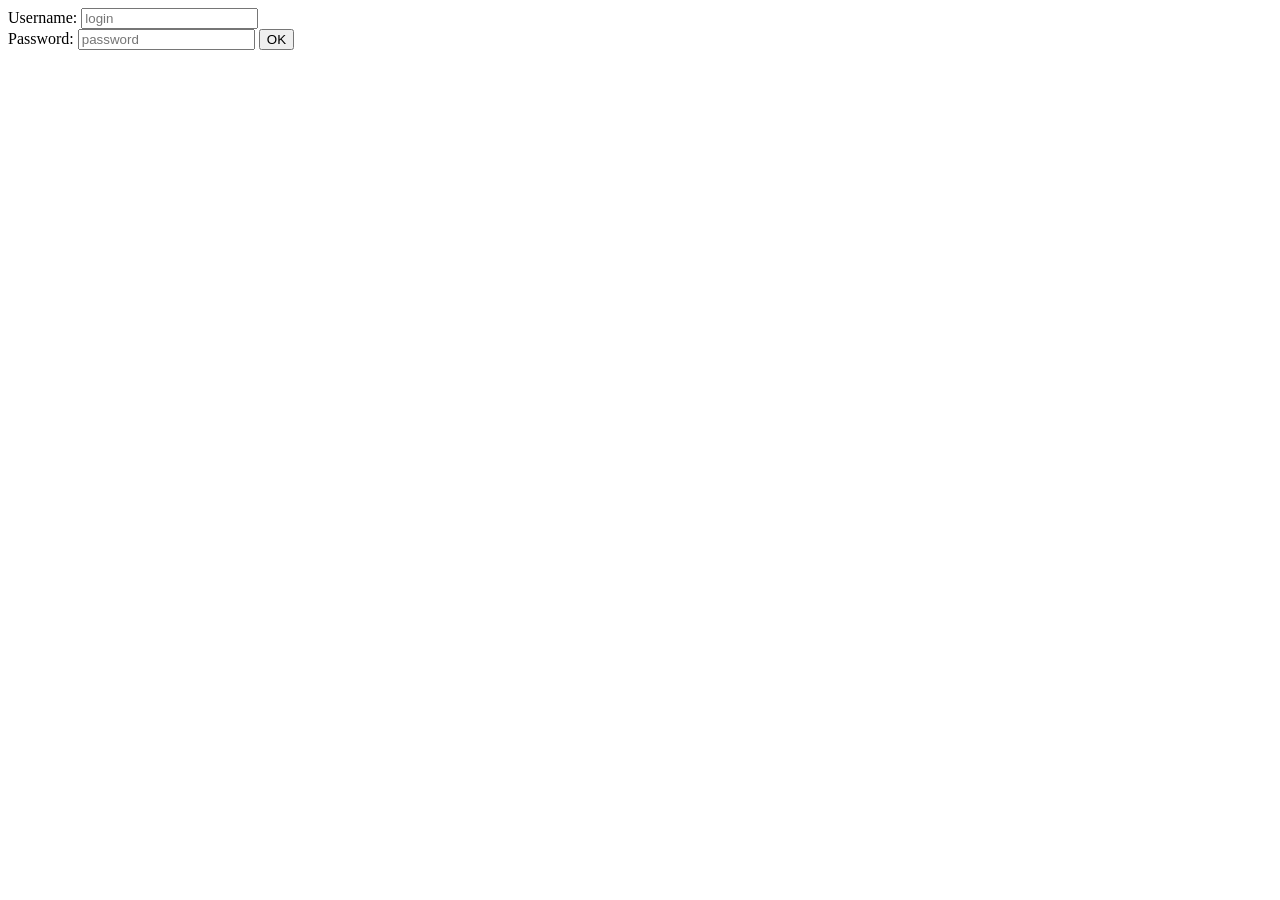
<file: day04/ex01/index.html>
<!DOCTYPE html>
<html lang="en">
<head>
	<meta charset="UTF-8">
	<title>index</title>
</head>
<body>
	<form action="create.php" method="post" name="create.php">
		Username: <input type="text" name="login" value="" placeholder="login">
		<br/>
		Password: <input type="text" name="passwd" value="" placeholder="password">
		<input type="submit" name="submit" value="OK">
	</form>
</body>
</html>
</file>
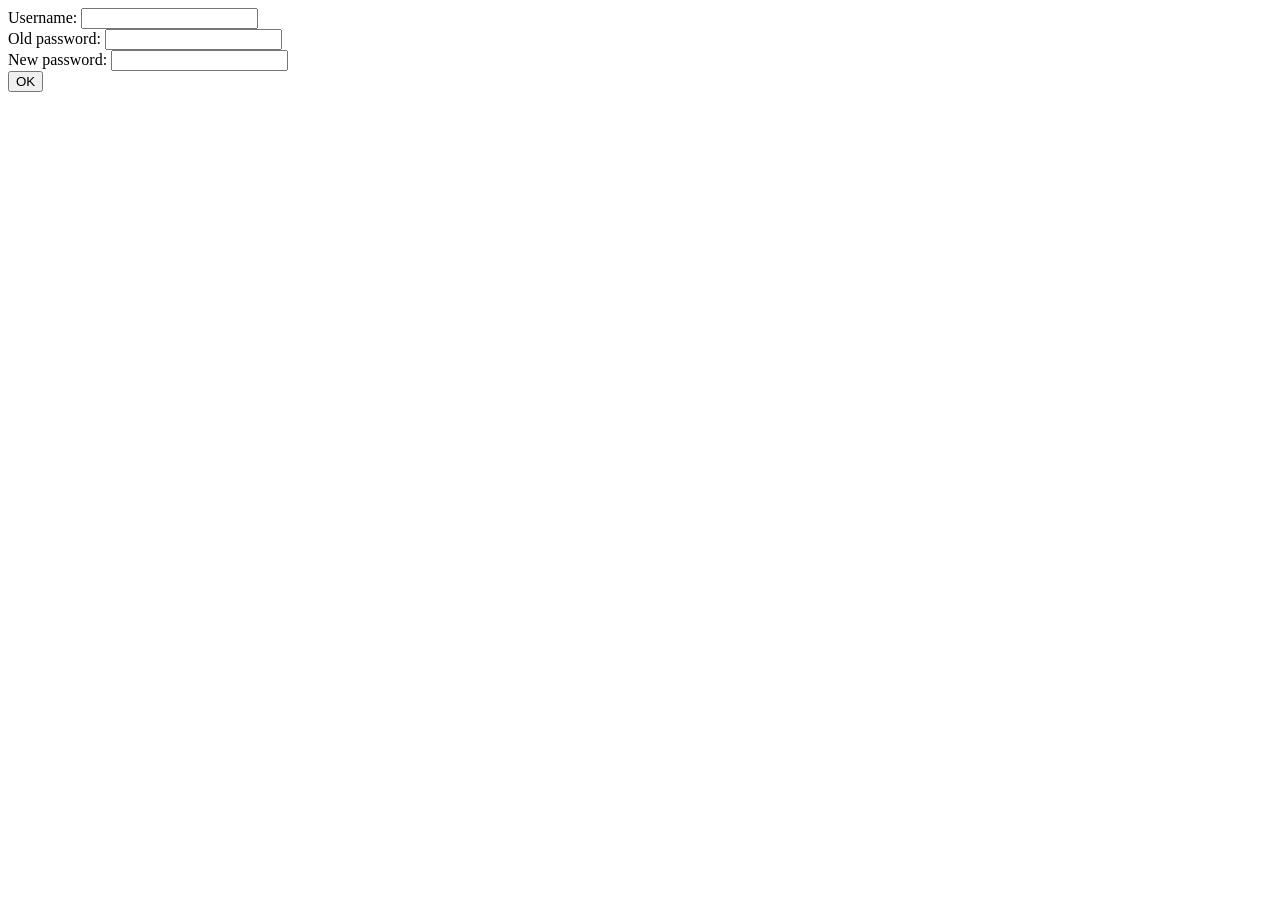
<file: day04/ex02/index.html>
<!DOCTYPE html>
<html lang="en">
<head>
	<meta charset="UTF-8">
	<title>index</title>
</head>
	<body>
		<form method="POST" action="modif.php" name="create.php">
		   Username: <input type="text" name="login" value=""/>
		   <br />
		   Old password: <input type="text" name="oldpw" value=""/>
		   <br />
		   New password: <input type="text" name="newpw" value=""/>
		   <br />
		   <input type="submit" name="submit" value="OK"/>
		</form>
	</body>
</html>
</file>
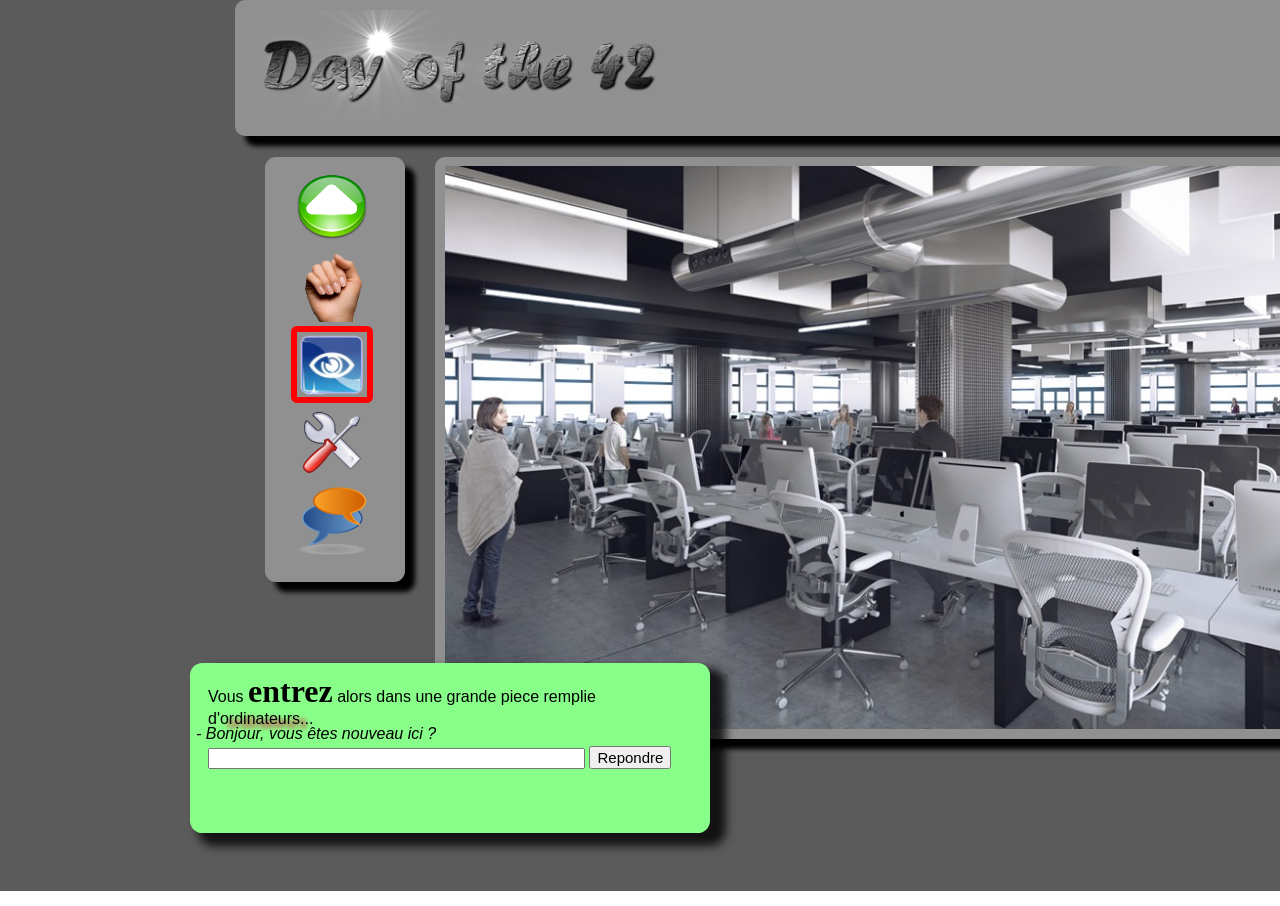
<file: day00/ex02/doft.html>
<!DOCTYPE html>
<html lang="en">
<head>
	<meta charset="UTF-8">
	<title>Day of the 42</title>
	<link rel="stylesheet" type="text/css" href="doft.css">
</head>
<body>
	<div class="frame">
		<header>
			<img class="day_of_the_42" src="resources/day_of_the_42.png" alt="day_of_the_42" title="day_of_the_42">
			<img class="loupe" src="resources/loupe.png" alt="">
			<a href="http://www.disney.com" title="Start from the beginning">
				<img class="reload" src="resources/reload.png" alt="Start from the beginning" title="Start from the beginning">
			</a>
			<a href="http://www.relaischateaux.com" title="Disconnect">
				<img class="close" src="resources/close.gif" alt="">
			</a>
		</header>
		<div class="left-block">
			<img class="arrow" src="resources/arrow.png" alt="Advance" title="Advance">
			<img class="main" src="resources/main.png" alt="Take" title="Take">
			<img class="oeil" src="resources/oeil.png" alt="Look" title="Look">
			<img class="outil" src="resources/outil.png" alt="Use" title="Use">
			<img class="chat-icon" src="resources/chat-icon.png" alt="Speak" title="Speak">
		</div>
		<div class="center-block">
			<img class="cluster" src="resources/cluster.jpg" alt="Cluster" title="Cluster" usemap="#center-map">
			<map name="center-map">
				<area target="" alt="IKEA" title="IKEA" href="http://www.ikea.com" coords="470,1500,300,300" shape="rect">
				<area target="" alt="APPLE" title="APPLE" href="http://www.apple.com" coords="1300,300,780,500" shape="rect">
			</map>
		</div>
		<div class="right-block">
			<img class="book" src="resources/book.png" alt="Book" title="Book">
			<img class="towel" src="resources/towel.png" alt="Towel" title="Towel">
			<div class="bricks" title="Wall"></div>
		</div>
		<div class="green-block green-block-shadow">
			<p>Vous <span id="strong_text">entrez</span> alors dans une grande piece remplie<br />d'<span id="shadow_text">ordinateurs</span>...<br />
			<i id="italic_text">- Bonjour, vous &ecirc;tes nouveau ici ?</i></p>
			<input type="text" name="reply" />
			<button>Repondre</button>
		</div>
		</div>
	</div>
</body>
</html>
</file>
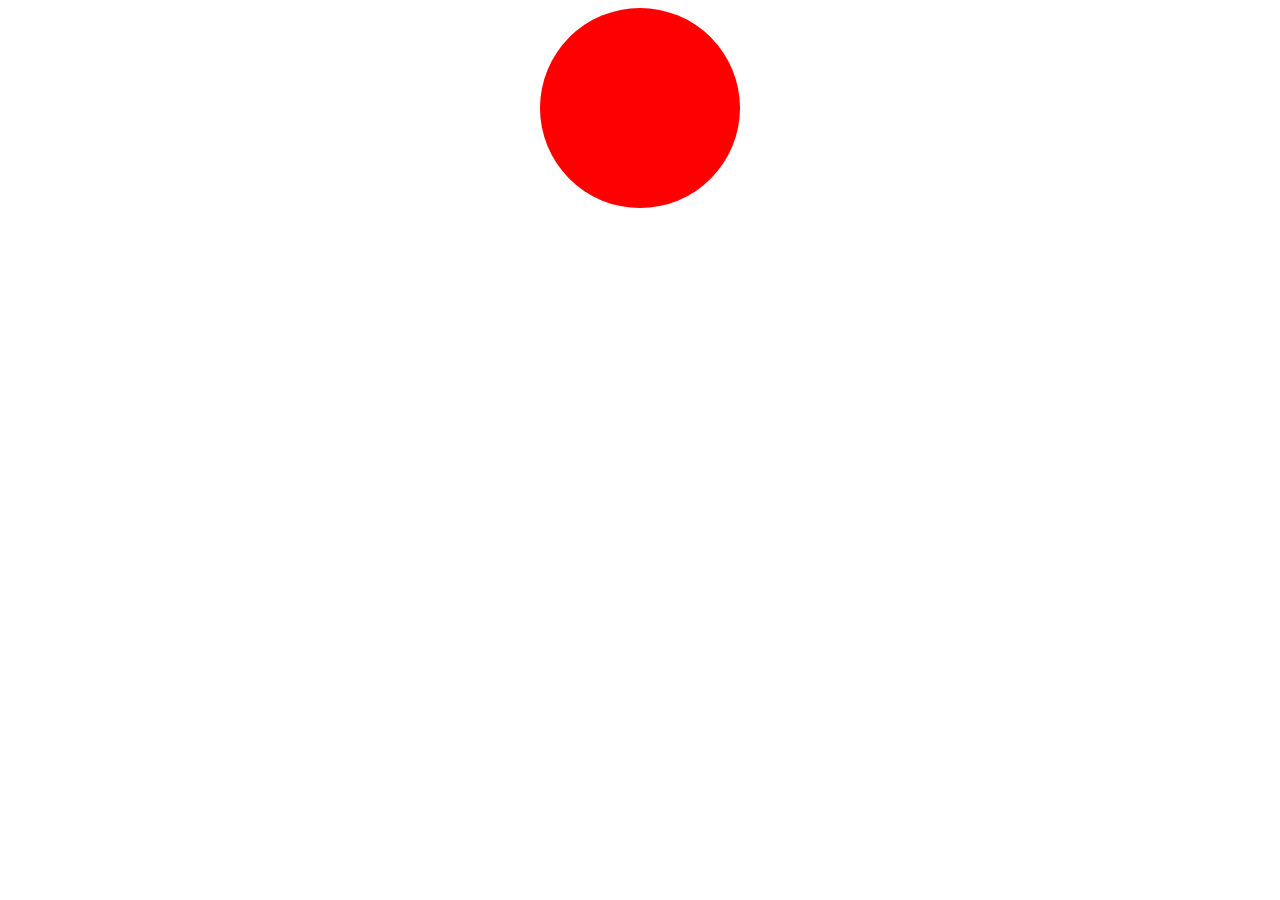
<file: day09/ex00/balloon.html>
<!DOCTYPE html>
<html lang="en">
<head>
	<meta charset="UTF-8">
	<title>balloon</title>
</head>
<body>
	
	<div class="balloon" id="target" onclick="color_on_click()" onmouseleave="color_on_leave()" style="width: 200px; height: 200px; margin:0 auto; background-color: red; -moz-border-radius: 100px; -border-radius: 110px; border-radius: 100px;"></div>

	<script type="text/javascript">
		function color_on_click() {
			var color;
			color = document.getElementById("target").style.backgroundColor;
			switch (color) {
				case 'red':
					document.getElementById("target").style.backgroundColor = 'green';
					break ;
				case 'green':
					document.getElementById("target").style.backgroundColor = 'blue';
					break;
				case 'blue':
					document.getElementById("target").style.backgroundColor = 'red';
					break;
			}
			var targetwidth = parseInt(document.getElementById("target").style.width);
			if (targetwidth > 410) {
				document.getElementById("target").style.width = '200px';
				document.getElementById("target").style.height = '200px';
			} else {
				document.getElementById("target").style.width = targetwidth + 10 + 'px';
				document.getElementById("target").style.height = targetwidth + 10 + 'px';
				document.getElementById("target").style.borderRadius = targetwidth + 10 + 'px';
			}
		};
		function color_on_leave() {
			var color;
			color = document.getElementById("target").style.backgroundColor;
			switch (color) {
				case 'red':
					document.getElementById("target").style.backgroundColor = 'blue';
					break ;
				case 'green':
					document.getElementById("target").style.backgroundColor = 'red';
					break;
				case 'blue':
					document.getElementById("target").style.backgroundColor = 'green';
					break;
			}
			var targetwidth = parseInt(document.getElementById("target").style.width);
			if (targetwidth == 200) {
				return ;
			} else {
				document.getElementById("target").style.width = targetwidth - 5 + 'px';
				document.getElementById("target").style.height = targetwidth - 5 + 'px';
				document.getElementById("target").style.borderRadius = targetwidth - 2.5 + 'px';
			}
		};
	</script>

</body>
</html>
</file>
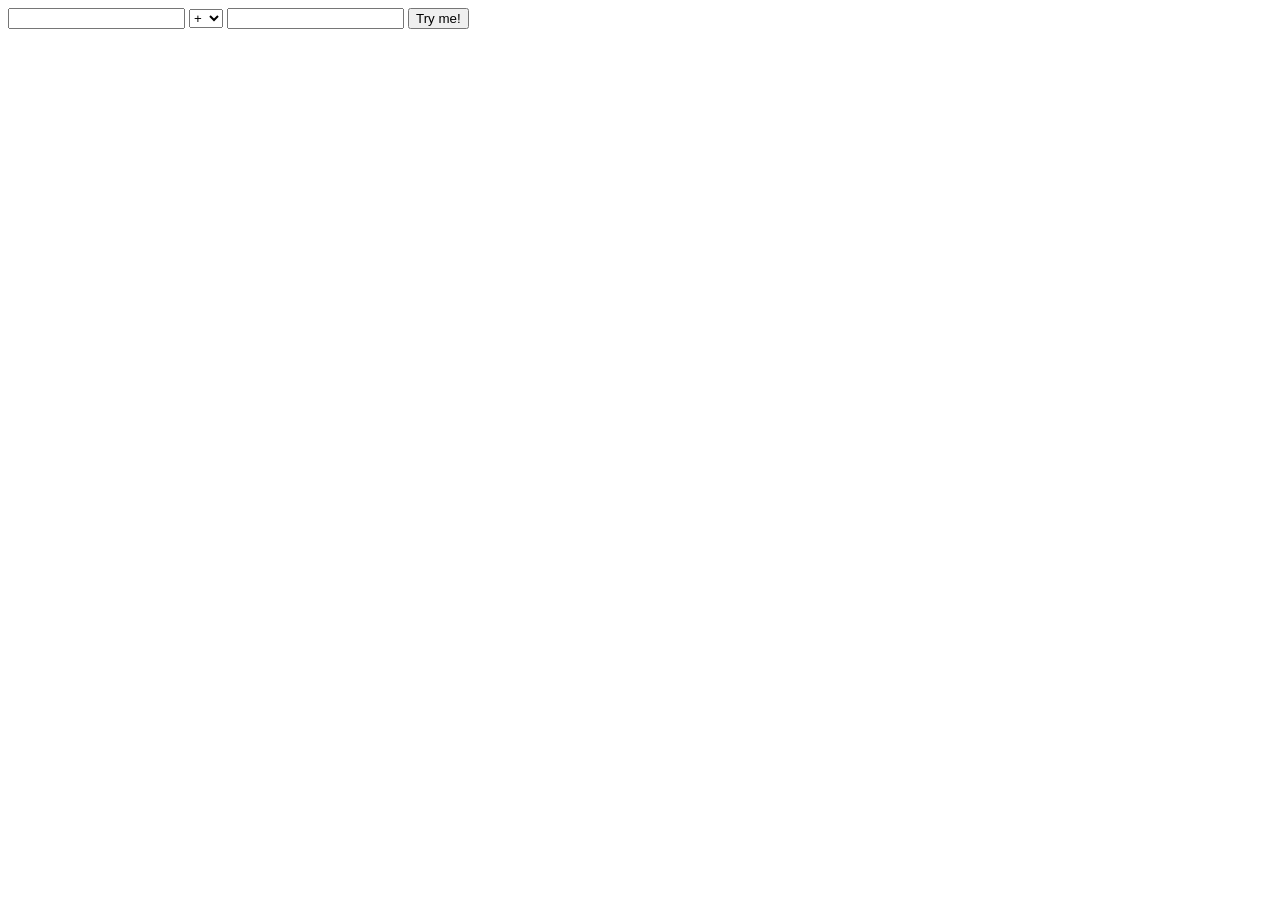
<file: day09/ex01/calc.html>
<!DOCTYPE html>
<html>
<head>
	<title>calc</title>
</head>
<body>

	<input type="text" id="a">
	<select id="operation">
		<option value="+">+</option>
		<option value="-">-</option>
		<option value="*">*</option>
		<option value="/">/</option>
		<option value="%">%</option>
	</select>
	<input type="text" id="b">
	<input type="submit" value="Try me!" onclick="calculate()">
	
	<script type="text/javascript">
		function calculate() {
			var a = parseInt(document.getElementById('a').value);
			var b = parseInt(document.getElementById('b').value);
			var operation = document.getElementById('operation').value;
			var res;
			var error;
			if (a < 0 || b < 0) {
				alert('Error :(');
				return ;
			}
			if ((operation == '/' || operation == '%') && b == 0) {
				alert('It`s over 9000!');
				error = 1;
			}
			switch (operation) {
				case '+':
					res = a + b;
					break ;
				case '-':
					res = a - b;
					break ;
				case '*':
					res = a * b;
					break ;
				case '/':
					res = a / b;
					break ;
				case '%':
					res = a % b;
					break ;
			}
			if (!error) {
				alert(res);
			}
			console.log(res);
		}
		setInterval(function(){ alert('Please, use me...'); }, 30000);
	</script>

</body>
</html>
</file>
<file: day00/ex02/doft.css>
body
{
	position: relative;
    margin: 0;
    top: -15px;
}
.frame
{
    width: 1889px;
    height: 906px;
    background-color: #5b5b5b;
}
header
{
    width: 1420px;
    height: 136px;
    background-color: #909090;
    left: 235px;
    top: 15px;
    border-radius: 10px;
    box-shadow: 10px 10px 5px #010101;
    position: absolute;
}
.day_of_the_42
{
    height: 110px;
    width: 426px;
    position: absolute;
    top: 10px;
    left: 10px;
}
.loupe
{
    position: absolute;
    top: 10px;
    left: 1134px;
}
.reload
{
	position: absolute;
    width: 19px;
    height: 20px;
    left: 1390px;
    top: 10px;
}
.close
{
	position: absolute;
    width: 19px;
    height: 20px;
    left: 1390px;
    top: 107px;
}
.left-block
{
    position: absolute;
    left: 265px;
    top: 172px;
    width: 140px;
    height: 425px;
    background-color: #909090;
    border-radius: 11px;
    box-shadow: 10px 10px 5px #010101;
}
.arrow
{
    position: absolute;
    left: 32px;
    top: 15px;
    width: 70px;
    height: 70px;
}
.main
{
    position: absolute;
    left: 32px;
    top: 95px;
    width: 70px;
    height: 70px;
}
.oeil
{
    position: absolute;
    left: 26px;
    top: 169px;
    width: 70px;
    height: 65px;
    border-radius: 6px;
    border: 6px solid red;
}
.outil
{
    position: absolute;
    left: 32px;
    top: 250px;
    width: 70px;
    height: 70px;
}
.chat-icon
{
	position: absolute;
    left: 32px;
    top: 330px;
    width: 70px;
    height: 68px;
}
.center-block
{	
    position: absolute;
    left: 435px;
    top: 172px;
    width: 1020px;
    height: 582px;
    background-color: #909090;
    border-radius: 10px;
    box-shadow: 10px 10px 5px #010101;
}
.cluster
{
    position: absolute;
    width: 1000px;
    height: 563px;
    top: 9px;
    left: 10px;
    background-color: #909090;
}
.right-block
{
    position: absolute;
    left: 1485px;
    top: 172px;
    width: 140px;
    height: 425px;
    background-color: #909090;
    border-radius: 12px;
    box-shadow: 10px 9px 5px #010101;
}
.book
{
    position: absolute;
    width: 70px;
    height: 96px;
    top: 15px;
    left: 35px;
}
.towel
{
    position: absolute;
    width: 72px;
    height: 52px;
    top: 121px;
    left: 34px;
}

div.bricks
{
    position: absolute;
    left: 10px;
    top: 178px;
    width: 120px;
    height: 70px;
    background-image: url(resources/brick.jpg);
    background-repeat: repeat;
}
.green-block {
    position: absolute;
    bottom: 58px;
    left: 190px;
    z-index: 2;
    width: 484px;
    height: 150px;
    padding: 10px 18px;
    background-color: #88FF89;
    font-family: Verdana, Geneva, Tahoma, sans-serif;
}

.green-block-shadow {
    position: absolute;
    border-radius: 12.3px;
    box-shadow: 12px 9px 10px 4px rgba(0, 0, 0, 0.8);
}
.green-block p {
    margin-top: 0;
    margin-bottom: 0;
}
#strong_text {
    font-size: 2em;
    font-weight: 700;
    font-family: 'Times New Roman', Times, serif;
}
#shadow_text {
    text-shadow: 7px 4px 4px #DC143C;
}
#italic_text {
    font-style: italic;
    font-size: 16px;
    position: relative;
    top: -3px;
    left: -12px;
}
.green-block input {
    font-size: 13px;
    width: 369px;
}

.green-block button {
    font-size: 15px;
}
</file>
